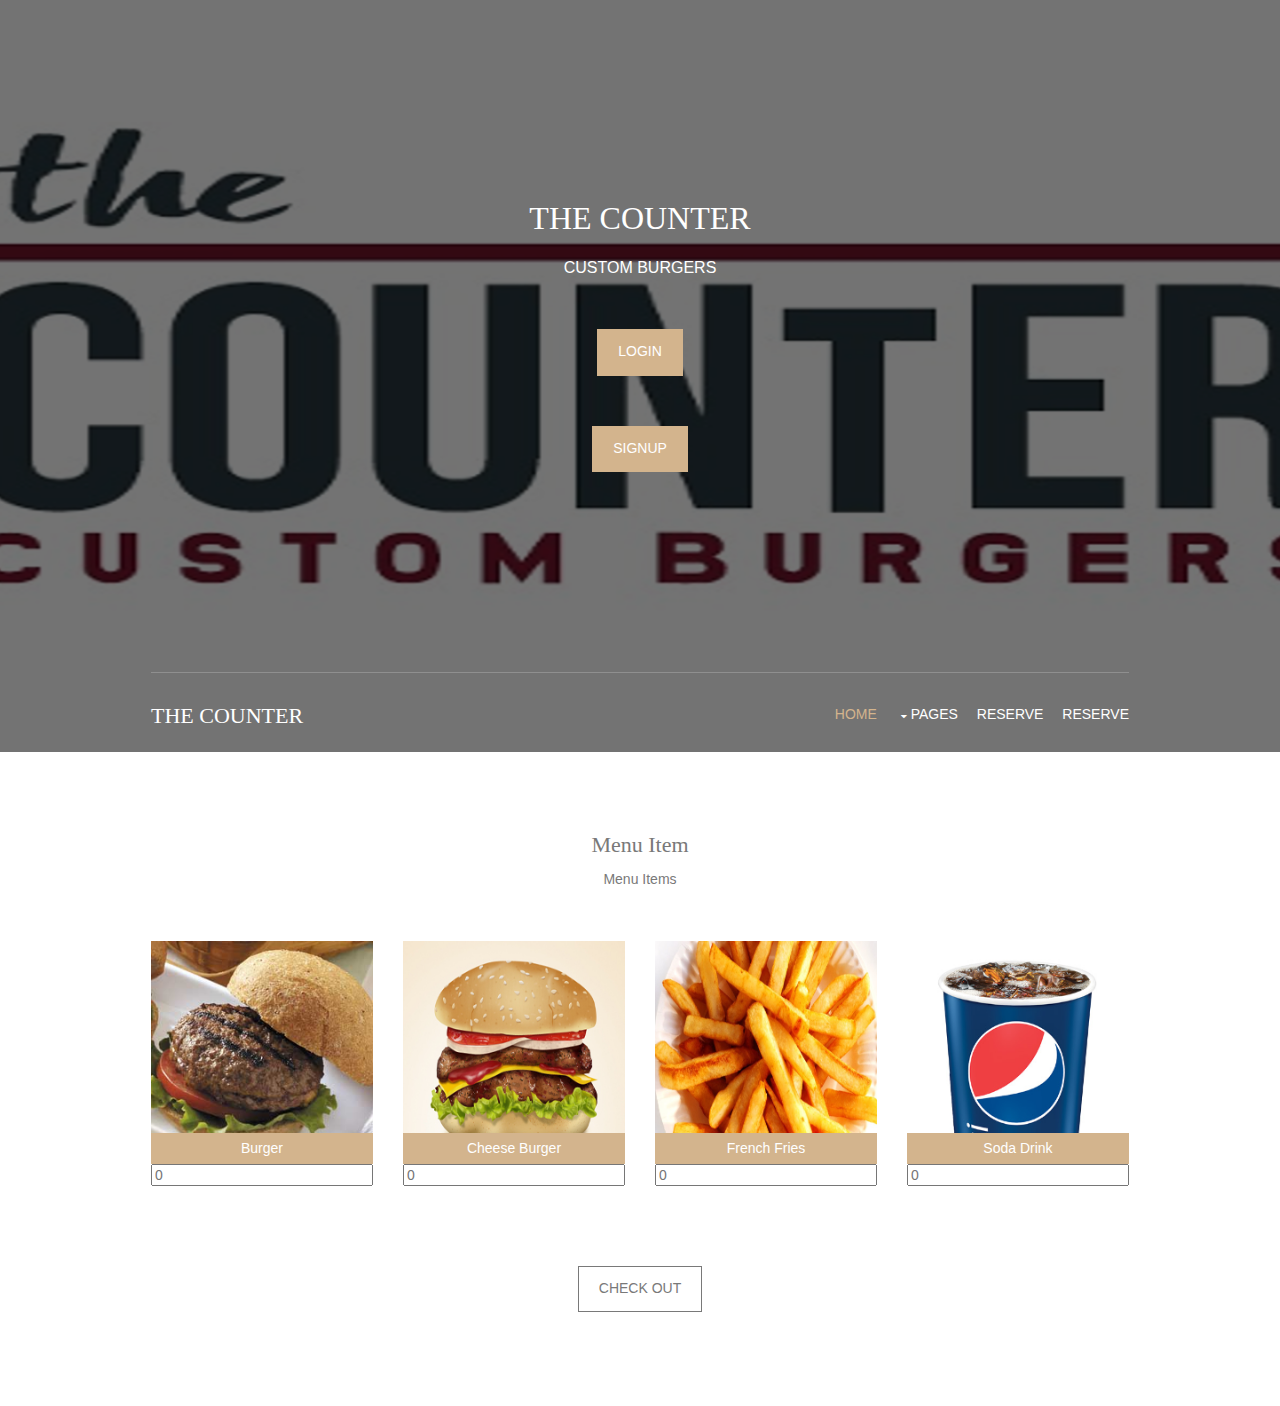
<file: index.html>
<!doctype html>
<html>
<head>
  <title>the Counter</title>
  <meta charset="utf-8">
  <meta name="viewport" content="width=device-width, initial-scale=1.0, maximum-scale=1.0, user-scalable=no">
  <link href="layout/styles/layout.css" rel="stylesheet" type="text/css" media="all">
</head>
<body id="top">
<!-- ################################################################################################ -->
<!-- ################################################################################################ -->
<!-- ################################################################################################ -->
<!-- Top Background Image Wrapper -->
<div class="bgded overlay" style="background-image:url('images/demo/backgrounds/counter_banner.png');">
  <!-- ################################################################################################ -->
  <div class="wrapper">
    <div id="pageintro" class="hoc clear">
      <!-- ################################################################################################ -->
      <article>
        <h2 class="heading">the COUNTER</h2>
        <p>CUSTOM BURGERS</p>
        <footer>
          <a class="btn" href="login.html">Login</a>
        </footer>
        <footer>
          <a class="btn" href="signup.html">SignUp</a>

        </footer>
      </article>
      <!-- ################################################################################################ -->
    </div>
  </div>
  <!-- ################################################################################################ -->
  <!-- ################################################################################################ -->
  <!-- ################################################################################################ -->
  <div class="wrapper row1">
    <header id="header" class="hoc clear">
      <!-- ################################################################################################ -->
      <div id="logo" class="fl_left">
        <h1><a href="index.html">the COUNTER</a></h1>
      </div>
      <nav id="mainav" class="fl_right">
        <ul class="clear">
          <li class="active"><a href="index.html">Home</a></li>
          <li><a class="drop" href="#">Pages</a>
            <ul>
              <li><a href="">Reserve</a></li>
              <li><a href="">Reserve</a></li>
              <li><a href="">Reserve</a></li>
              <li><a href="">Reserve</a></li>
              <li><a href="">Reserve</a></li>
            </ul>
          </li>
          <li><a href="#">Reserve</a></li>
          <li><a href="#">Reserve</a></li>
        </ul>
      </nav>
      <!-- ################################################################################################ -->
    </header>
  </div>
  <!-- ################################################################################################ -->
</div>
<!-- End Top Background Image Wrapper -->
<!-- ################################################################################################ -->
<!-- ################################################################################################ -->
<!-- ################################################################################################ -->
<div class="wrapper row3">
  <main class="hoc container clear">
    <!-- main body -->
    <!-- ################################################################################################ -->
    <div class="btmspace-50 center">
      <h3 class="btmspace-10">Menu Item</h3>
      <p class="nospace">Menu Items</p>
    </div>
    <ul class="nospace clear services">
      <li class="one_quarter first">
        <figure><img src="images/demo/gallery/burger_nocheese.png" alt="">
          <figcaption>Burger</figcaption>
        </figure>
        <input class="qty_input" type="number" placeholder="0" name="qtyBurger">
      </li>
      <li class="one_quarter">
        <figure><img src="images/demo/gallery/burger_cheese.png" alt="">
          <figcaption>Cheese Burger</figcaption>
        </figure>
        <input class="qty_input" type="number" placeholder="0" name="qtyCheeseBurger">
      </li>
      <li class="one_quarter">
        <figure><img src="images/demo/gallery/fries.png" alt="">
          <figcaption>French Fries</figcaption>
        </figure>
        <input class="qty_input" type="number" placeholder="0" name="qtyFries">
      </li>
      <li class="one_quarter">
        <figure><img src="images/demo/gallery/soda.png" alt="">
          <figcaption>Soda Drink</figcaption>
        </figure>
        <input class="qty_input" type="number" placeholder="0" name="qtyDrink">
      </li>
    </ul>
    <p class="center"><a class="btn inverse" href="#">Check out</a></p>
    <!-- ################################################################################################ -->
    <!-- / main body -->
    <div class="clear"></div>
  </main>
</div>
<!-- ################################################################################################ -->
<!-- ################################################################################################ -->
<!-- ################################################################################################ -->
<a id="backtotop" href="#top"><i class="fa fa-chevron-up"></i></a>
<!-- JAVASCRIPTS -->
<script src="layout/scripts/jquery.min.js"></script>
<script src="layout/scripts/jquery.backtotop.js"></script>
<script src="layout/scripts/jquery.mobilemenu.js"></script>
</body>
</html>
</file>
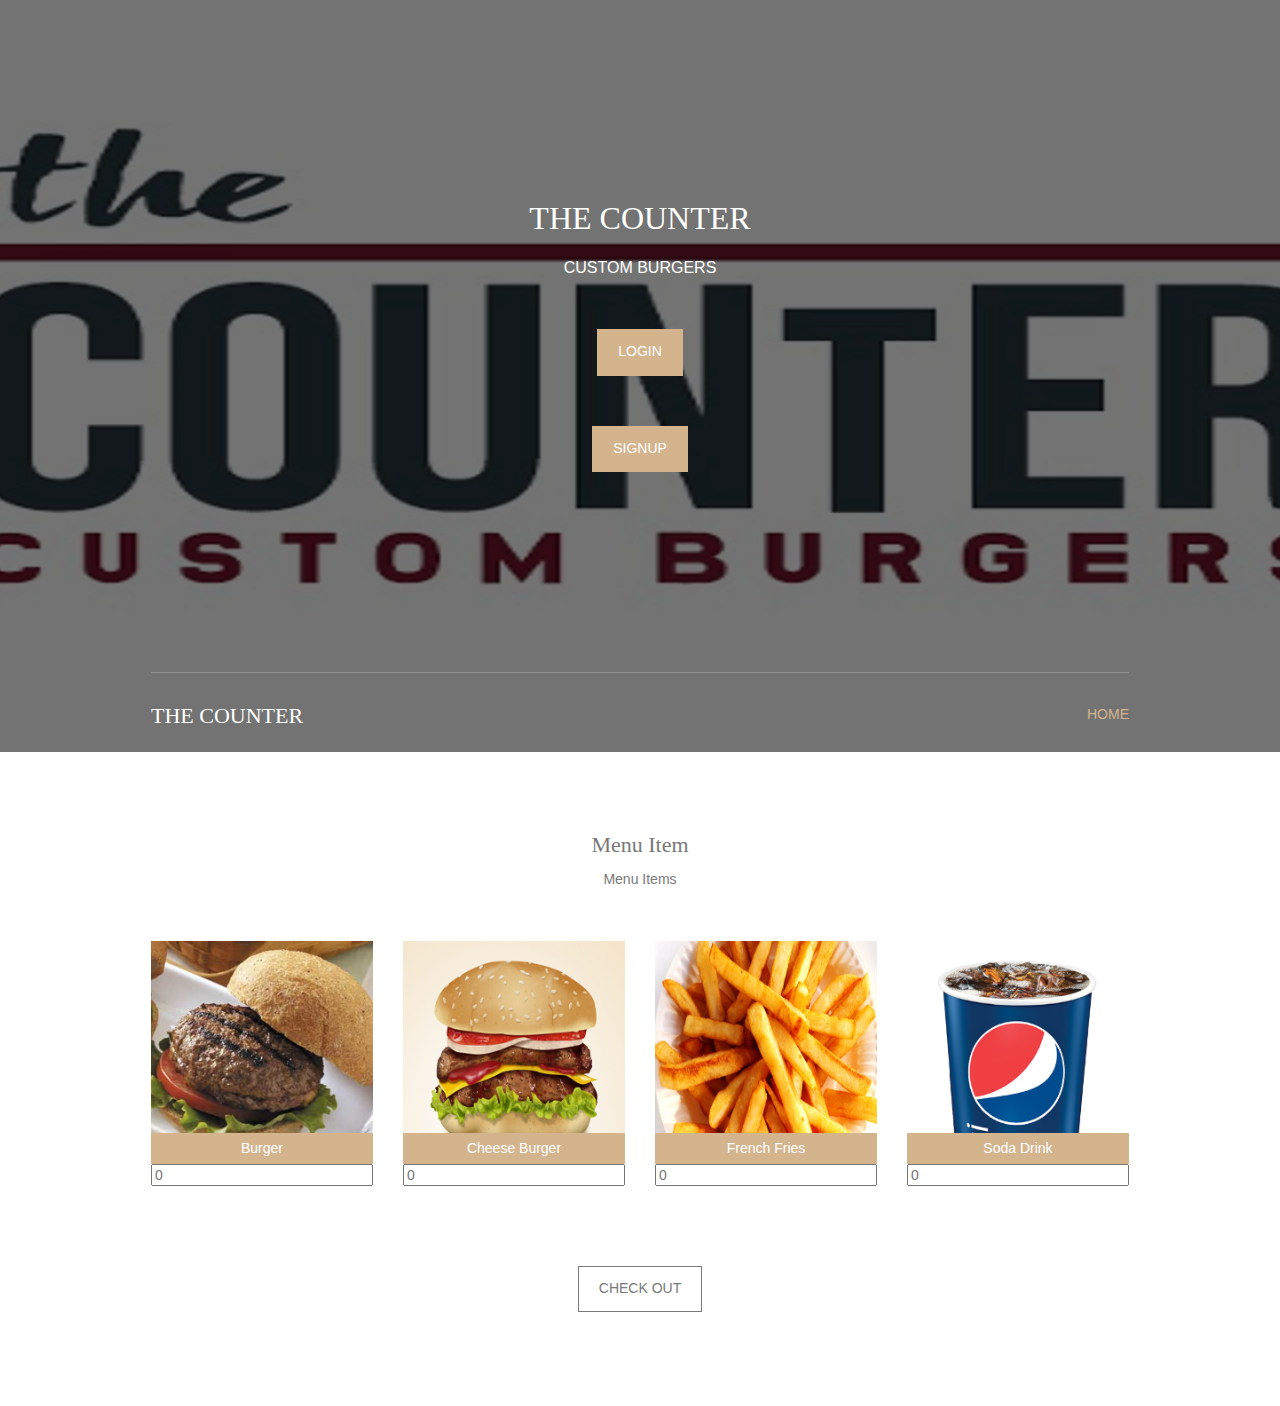
<file: src/templates/index.html>
<!doctype html>
<html>
<head>
  <title>the Counter</title>
  <meta charset="utf-8">
  <meta name="viewport" content="width=device-width, initial-scale=1.0, maximum-scale=1.0, user-scalable=no">
  <link href="../layout/styles/layout.css" rel="stylesheet" type="text/css" media="all">
</head>
<body id="top">
<!-- ################################################################################################ -->
<!-- ################################################################################################ -->
<!-- ################################################################################################ -->
<!-- Top Background Image Wrapper -->
<div class="bgded overlay" style="background-image:url('../images/demo/backgrounds/counter_banner.png');">
  <!-- ################################################################################################ -->
  <div class="wrapper">
    <div id="pageintro" class="hoc clear">
      <!-- ################################################################################################ -->
      <article>
        <h2 class="heading">the COUNTER</h2>
        <p>CUSTOM BURGERS</p>
        <footer>
          <a class="btn" href="login.html">Login</a>
        </footer>
        <footer>
          <a class="btn" href="signup.html">SignUp</a>

        </footer>
      </article>
      <!-- ################################################################################################ -->
    </div>
  </div>
  <!-- ################################################################################################ -->
  <!-- ################################################################################################ -->
  <!-- ################################################################################################ -->
  <div class="wrapper row1">
    <header id="header" class="hoc clear">
      <!-- ################################################################################################ -->
      <div id="logo" class="fl_left">
        <h1><a href="index.html">the COUNTER</a></h1>
      </div>
      <nav id="mainav" class="fl_right">
        <ul class="clear">
          <li class="active"><a href="index.html">Home</a></li>
          <!--<li><a class="drop" href="#">Pages</a>
            <ul>
              <li><a href="">Reserve</a></li>
              <li><a href="">Reserve</a></li>
              <li><a href="">Reserve</a></li>
              <li><a href="">Reserve</a></li>
              <li><a href="">Reserve</a></li>
            </ul>
          </li>
          <li><a href="#">Reserve</a></li>
          <li><a href="#">Reserve</a></li>-->
        </ul>
      </nav>
      <!-- ################################################################################################ -->
    </header>
  </div>
  <!-- ################################################################################################ -->
</div>
<!-- End Top Background Image Wrapper -->
<!-- ################################################################################################ -->
<!-- ################################################################################################ -->
<!-- ################################################################################################ -->
<div class="wrapper row3">
  <main class="hoc container clear">
    <!-- main body -->
    <!-- ################################################################################################ -->
    <div class="btmspace-50 center">
      <h3 class="btmspace-10">Menu Item</h3>
      <p class="nospace">Menu Items</p>
    </div>
    <ul class="nospace clear services">
      <li class="one_quarter first">
        <figure><img src="../images/demo/gallery/burger_nocheese.png" alt="">
          <figcaption>Burger</figcaption>
        </figure>
        <input class="qty_input" type="number" placeholder="0" name="qtyBurger">
      </li>
      <li class="one_quarter">
        <figure><img src="../images/demo/gallery/burger_cheese.png" alt="">
          <figcaption>Cheese Burger</figcaption>
        </figure>
        <input class="qty_input" type="number" placeholder="0" name="qtyCheeseBurger">
      </li>
      <li class="one_quarter">
        <figure><img src="../images/demo/gallery/fries.png" alt="">
          <figcaption>French Fries</figcaption>
        </figure>
        <input class="qty_input" type="number" placeholder="0" name="qtyFries">
      </li>
      <li class="one_quarter">
        <figure><img src="../images/demo/gallery/soda.png" alt="">
          <figcaption>Soda Drink</figcaption>
        </figure>
        <input class="qty_input" type="number" placeholder="0" name="qtyDrink">
      </li>
    </ul>
    <p class="center"><a class="btn inverse" href="#">Check out</a></p>
    <!-- ################################################################################################ -->
    <!-- / main body -->
    <div class="clear"></div>
  </main>
</div>
<!-- ################################################################################################ -->
<!-- ################################################################################################ -->
<!-- ################################################################################################ -->
<a id="backtotop" href="#top"><i class="fa fa-chevron-up"></i></a>
<!-- JAVASCRIPTS -->
<script src="../layout/scripts/jquery.min.js"></script>
<script src="../layout/scripts/jquery.backtotop.js"></script>
<script src="../layout/scripts/jquery.mobilemenu.js"></script>
</body>
</html>
</file>
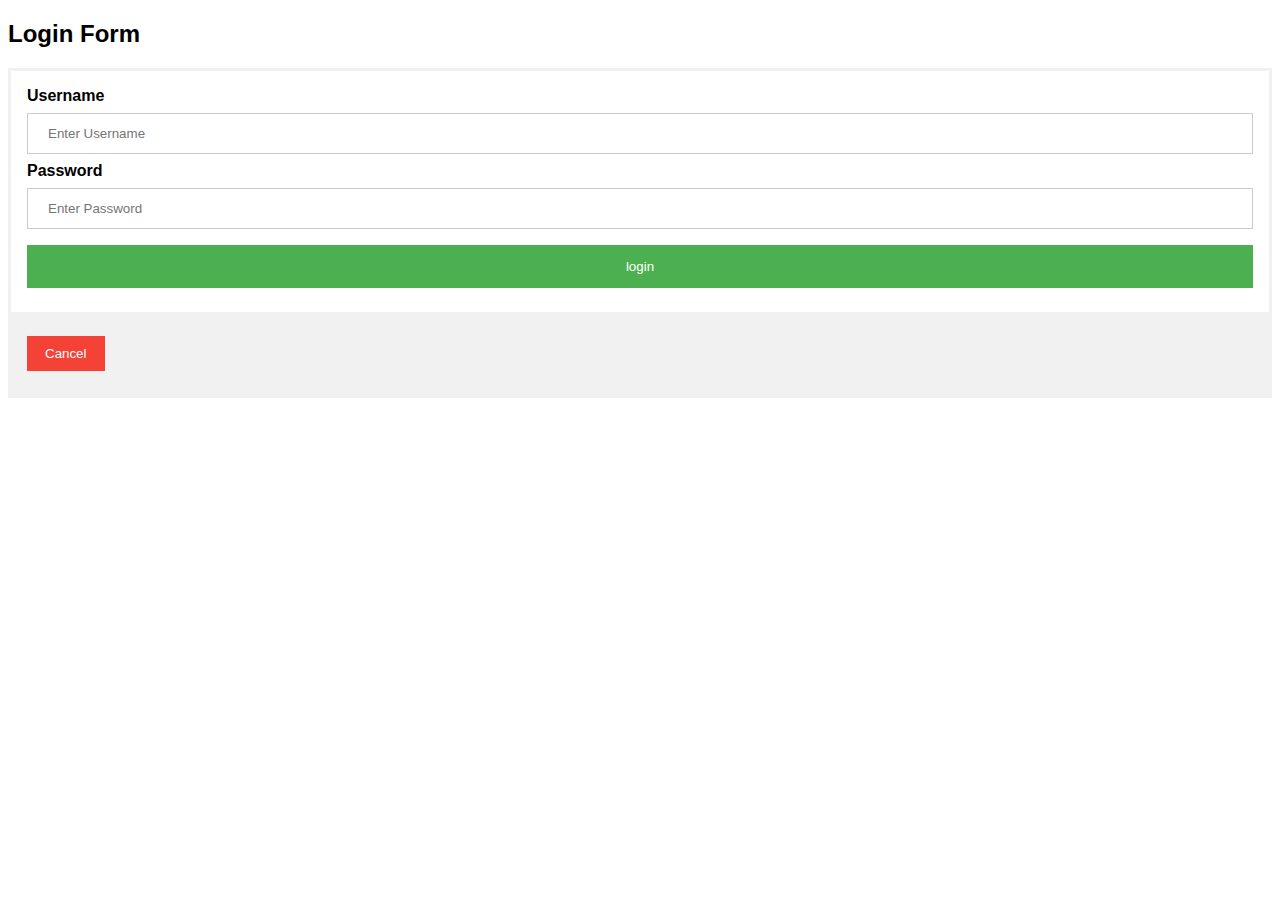
<file: src/templates/login.html>
<!DOCTYPE html>
<html>
<head>
    <meta name="viewport" content="width=device-width, initial-scale=1">
    <link href="../layout/styles/login.css" rel="stylesheet" type="text/css" media="all">
</head>
<body>

<h2>Login Form</h2>

<form action="/login" method="get">
    <!--Todo: implement login function in go, return user name or name=null if wrong-->
    <div class="container">
        <label for="uname"><b>Username</b></label>
        <input type="text" placeholder="Enter Username" name="uname" required>

        <label for="psw"><b>Password</b></label>
        <input type="password" placeholder="Enter Password" name="psw" required>

        <button type="submit">login</button>
    </div>

    <div class="container" style="background-color:#f1f1f1">
        <button type="button" class="cancelbtn">Cancel</button>
    </div>
</form>

</body>
</html>
</file>
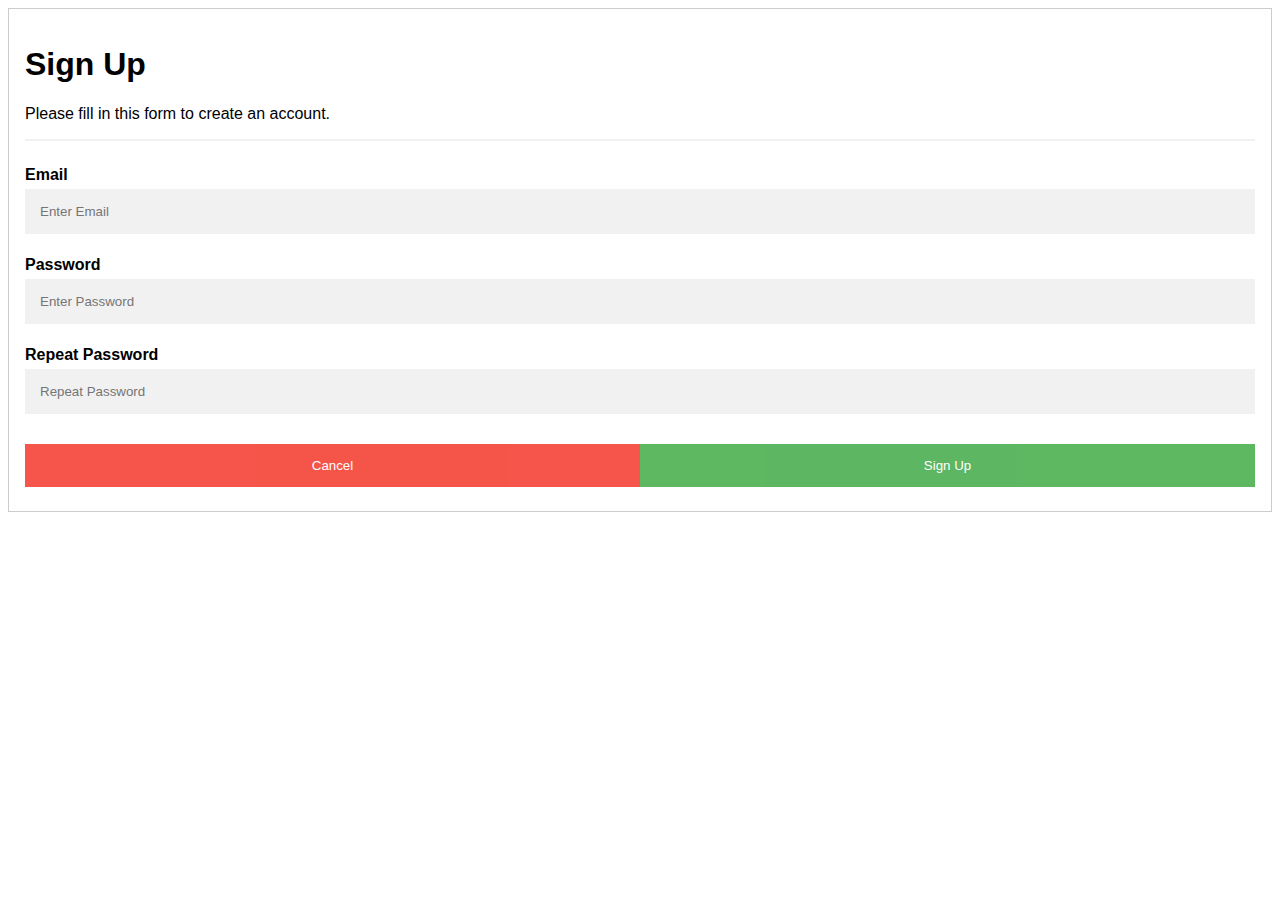
<file: src/templates/signup.html>
<!DOCTYPE html>
<html>
<head>
    <link href="../layout/styles/signup.css" rel="stylesheet" type="text/css" media="all">
</head>
<body>

<form action="/signup" style="border:1px solid #ccc">
    <!--Todo: implement signup function in go, return user name or uname=error if user already existed.-->
    <div class="container">
        <h1>Sign Up</h1>
        <p>Please fill in this form to create an account.</p>
        <hr>

        <label for="email"><b>Email</b></label>
        <input type="text" placeholder="Enter Email" name="email" required>

        <label for="psw"><b>Password</b></label>
        <input type="password" placeholder="Enter Password" name="psw" required>

        <label for="psw-repeat"><b>Repeat Password</b></label>
        <input type="password" placeholder="Repeat Password" name="psw-repeat" required>


        <div class="clearfix">
            <button type="button" class="cancelbtn">Cancel</button>
            <button type="submit" class="signupbtn">Sign Up</button>
        </div>
    </div>
</form>

</body>
</html>
</file>
<file: src/layout/styles/login.css>
body {font-family: Arial, Helvetica, sans-serif;}
form {border: 3px solid #f1f1f1;}

input[type=text], input[type=password] {
    width: 100%;
    padding: 12px 20px;
    margin: 8px 0;
    display: inline-block;
    border: 1px solid #ccc;
    box-sizing: border-box;
}

button {
    background-color: #4CAF50;
    color: white;
    padding: 14px 20px;
    margin: 8px 0;
    border: none;
    cursor: pointer;
    width: 100%;
}

button:hover {
    opacity: 0.8;
}

.cancelbtn {
    width: auto;
    padding: 10px 18px;
    background-color: #f44336;
}
.container {
    padding: 16px;
}

span.psw {
    float: right;
    padding-top: 16px;
}

/* Change styles for span and cancel button on extra small screens */
@media screen and (max-width: 300px) {
    span.psw {
        display: block;
        float: none;
    }
    .cancelbtn {
        width: 100%;
    }
}
</file>
<file: src/layout/styles/signup.css>
body {font-family: Arial, Helvetica, sans-serif;}
* {box-sizing: border-box}

/* Full-width input fields */
input[type=text], input[type=password] {
    width: 100%;
    padding: 15px;
    margin: 5px 0 22px 0;
    display: inline-block;
    border: none;
    background: #f1f1f1;
}

input[type=text]:focus, input[type=password]:focus {
    background-color: #ddd;
    outline: none;
}

hr {
    border: 1px solid #f1f1f1;
    margin-bottom: 25px;
}

/* Set a style for all buttons */
button {
    background-color: #4CAF50;
    color: white;
    padding: 14px 20px;
    margin: 8px 0;
    border: none;
    cursor: pointer;
    width: 100%;
    opacity: 0.9;
}

button:hover {
    opacity:1;
}

/* Extra styles for the cancel button */
.cancelbtn {
    padding: 14px 20px;
    background-color: #f44336;
}

/* Float cancel and signup buttons and add an equal width */
.cancelbtn, .signupbtn {
    float: left;
    width: 50%;
}

/* Add padding to container elements */
.container {
    padding: 16px;
}

/* Clear floats */
.clearfix::after {
    content: "";
    clear: both;
    display: table;
}

/* Change styles for cancel button and signup button on extra small screens */
@media screen and (max-width: 300px) {
    .cancelbtn, .signupbtn {
        width: 100%;
    }
}
</file>
<file: layout/styles/layout.css>
@charset "utf-8";

@import url("fontawesome-4.6.2.min.css");
@import url("framework.css");

/* Rows
--------------------------------------------------------------------------------------------------------------- */
.row0, .row0 a{}
.row1, .row1 a{}
.row2, .row2 a{}
.row3, .row3 a{}
.row4, .row4 a{}
.row5, .row5 a{}


/* Page Intro
--------------------------------------------------------------------------------------------------------------- */
#pageintro{padding:200px 0; border-bottom:1px solid;}

#pageintro article{text-align:center;}
#pageintro article p{font-size:16px;}
#pageintro article .heading{font-size:32px; text-transform:uppercase;}/* Override default settings */
#pageintro article footer{margin-top:50px;}


/* Header
--------------------------------------------------------------------------------------------------------------- */
#header{}

#header #logo{margin:30px 0 0 0;}
#header #logo h1{margin:0; padding:0; font-size:22px; text-transform:uppercase;}


/* Content Area
--------------------------------------------------------------------------------------------------------------- */
.container{padding:80px 0;}

/* Content */
.container .content{}

.services{margin-bottom:50px;}
.services li{text-align:center;}
.services li:nth-child(-n+4){margin-bottom:30px;}/* Adds bottom margin to the first four elements */
.services li:last-child{margin-bottom:0;}/* Required when elements stack in smaller viewports */
.services li figure{display:inline-block; position:relative; max-width:100%; border-bottom:1px solid;}
.services li figure figcaption{display:block; position:absolute; bottom:0; left:0; width:100%; padding:8px; line-height:1;}
.services li figure:hover figcaption{opacity:0;}

.testimonial{margin-bottom:50px;}
.testimonial blockquote{display:block; position:relative; width:100%; margin:0 0 30px 0; padding:30px; line-height:1.4; border:solid; border-width:0 0 1px 0; text-align:center; z-index:1;}
.testimonial blockquote::before{display:none;}
.testimonial blockquote::after{display:block; position:absolute; bottom:0; left:50%; margin:0 0 -18px -18px; content:""; border:solid; border-width:18px 18px 0 18px;}
.testimonial figure{text-align:center;}
.testimonial figure img{margin-bottom:15px;}
.testimonial figure figcaption{}
.testimonial figure figcaption *{display:block; margin:0; padding:0; line-height:1;}
.testimonial figure figcaption strong{margin-bottom:5px;}
.testimonial figure figcaption br{display:none;}
.testimonial figure figcaption em{font-size:.8rem;}

.latest{}
.latest > article:first-child{margin-bottom:80px;}
.latest article{}
.latest article > div:nth-of-type(2){margin-bottom:0;}/* Used when elements stack in small viewports */
.latest article .heading{margin:20px 0 10px;}
.latest article .meta{font-size:.8rem;}
.latest article .meta li{display:inline-block;}
.latest article .meta > li:first-child{margin-right:15px;}
.latest article p, .latest article footer{margin-bottom:30px;}

.gmap{display:block; position:relative; width:100%; height:350px;}/* Height (min or max-height don't work) has to be defined, otherwise the map wont be shown */
.gmap #gmapcanvas{width:100%; height:100%;}
.gmap #gmapcanvas img[src*="gstatic.com/"], #gmapcanvas img[src*="googleapis.com/"]{width:auto; max-width:none; height:auto;}

/* Comments */
#comments ul{margin:0 0 40px 0; padding:0; list-style:none;}
#comments li{margin:0 0 10px 0; padding:15px;}
#comments .avatar{float:right; margin:0 0 10px 10px; padding:3px; border:1px solid;}
#comments address{font-weight:bold;}
#comments time{font-size:smaller;}
#comments .comcont{display:block; margin:0; padding:0;}
#comments .comcont p{margin:10px 5px 10px 0; padding:0;}

#comments form{display:block; width:100%;}
#comments input, #comments textarea{width:100%; padding:10px; border:1px solid;}
#comments textarea{overflow:auto;}
#comments div{margin-bottom:15px;}
#comments input[type="submit"], #comments input[type="reset"]{display:inline-block; width:auto; min-width:150px; margin:0; padding:8px 5px; cursor:pointer;}

/* Sidebar */
.container .sidebar{}

.sidebar .sdb_holder{margin-bottom:50px;}
.sidebar .sdb_holder:last-child{margin-bottom:0;}


/* Footer
--------------------------------------------------------------------------------------------------------------- */
#footer{padding:80px 0;}

#footer .title{margin:0 0 30px 0; padding:0 0 8px 0; border-bottom:1px solid; font-size:1.2rem;}

#footer .linklist li{margin-bottom:10px;}
#footer .linklist li:last-child{margin-bottom:0;}

#footer .font-xs{margin:0;}


/* Copyright
--------------------------------------------------------------------------------------------------------------- */
#copyright{padding:20px 0;}
#copyright *{margin:0; padding:0;}


/* Transition Fade
--------------------------------------------------------------------------------------------------------------- */
*, *::before, *::after{transition:all .3s ease-in-out;}
#mainav form *{transition:none !important;}


/* ------------------------------------------------------------------------------------------------------------ */
/* ------------------------------------------------------------------------------------------------------------ */
/* ------------------------------------------------------------------------------------------------------------ */
/* ------------------------------------------------------------------------------------------------------------ */
/* ------------------------------------------------------------------------------------------------------------ */


/* Navigation
--------------------------------------------------------------------------------------------------------------- */
nav ul, nav ol{margin:0; padding:0; list-style:none;}

#mainav, #breadcrumb, .sidebar nav{line-height:normal;}
#mainav .drop::after, #mainav li li .drop::after, #breadcrumb li a::after, .sidebar nav a::after{position:absolute; font-family:"FontAwesome"; font-size:10px; line-height:10px;}

/* Top Navigation */
#mainav{}
#mainav ul.clear{margin-top:3px;}
#mainav ul{text-transform:uppercase;}
#mainav ul ul{z-index:9999; position:absolute; width:180px; text-transform:none;}
#mainav ul ul ul{left:180px; top:0;}
#mainav li{display:inline-block; position:relative; margin:0 15px 0 0; padding:0;}
#mainav li:last-child{margin-right:0;}
#mainav li li{width:100%; margin:0;}
#mainav li a{display:block; padding:30px 0;}
#mainav li li a{border:solid; border-width:0 0 1px 0;}
#mainav .drop{padding-left:15px;}
#mainav li li a, #mainav li li .drop{display:block; margin:0; padding:10px 15px;}
#mainav .drop::after, #mainav li li .drop::after{content:"\f0d7";}
#mainav .drop::after{top:35px; left:5px;}
#mainav li li .drop::after{top:15px; left:5px;}
#mainav ul ul{visibility:hidden; opacity:0;}
#mainav ul li:hover > ul{visibility:visible; opacity:1;}

#mainav form{display:none; margin:0; padding:0;}
#mainav form select, #mainav form select option{display:block; cursor:pointer; outline:none;}
#mainav form select{width:100%; padding:5px; border:1px solid;}
#mainav form select option{margin:5px; padding:0; border:none;}

/* Breadcrumb */
#breadcrumb{padding:20px 0; text-align:right;}
#breadcrumb ul{margin:0; padding:0; list-style:none; text-transform:uppercase;}
#breadcrumb li{display:inline-block; margin:0 6px 0 0; padding:0;}
#breadcrumb li a{display:block; position:relative; margin:0; padding:0 12px 0 0; font-size:12px;}
#breadcrumb li a::after{top:3px; right:0; content:"\f101";}
#breadcrumb li:last-child a{margin:0; padding:0;}
#breadcrumb li:last-child a::after{display:none;}

/* Sidebar Navigation */
.sidebar nav{display:block; width:100%;}
.sidebar nav li{margin:0 0 3px 0; padding:0;}
.sidebar nav a{display:block; position:relative; margin:0; padding:5px 10px 5px 15px; text-decoration:none; border:solid; border-width:0 0 1px 0;}
.sidebar nav a::after{top:9px; left:5px; content:"\f101";}
.sidebar nav ul ul a{padding-left:35px;}
.sidebar nav ul ul a::after{left:25px;}
.sidebar nav ul ul ul a{padding-left:55px;}
.sidebar nav ul ul ul a::after{left:45px;}

/* Pagination */
.pagination{display:block; width:100%; text-align:center; clear:both;}
.pagination li{display:inline-block; margin:0 2px 0 0;}
.pagination li:last-child{margin-right:0;}
.pagination a, .pagination strong{display:block; padding:8px 11px; border:1px solid; background-clip:padding-box; font-weight:normal;}

/* Back to Top */
#backtotop{z-index:999; display:inline-block; position:fixed; visibility:hidden; bottom:20px; right:20px; width:36px; height:36px; line-height:36px; font-size:16px; text-align:center; opacity:.2;}
#backtotop i{display:block; width:100%; height:100%; line-height:inherit;}
#backtotop.visible{visibility:visible; opacity:.5;}
#backtotop:hover{opacity:1;}


/* Tables
--------------------------------------------------------------------------------------------------------------- */
table, th, td{border:1px solid; border-collapse:collapse; vertical-align:top;}
table, th{table-layout:auto;}
table{width:100%; margin-bottom:15px;}
th, td{padding:5px 8px;}
td{border-width:0 1px;}


/* Gallery
--------------------------------------------------------------------------------------------------------------- */
#gallery{display:block; width:100%; margin-bottom:50px;}
#gallery figure figcaption{display:block; width:100%; clear:both;}
#gallery li{margin-bottom:30px;}


/* ------------------------------------------------------------------------------------------------------------ */
/* ------------------------------------------------------------------------------------------------------------ */
/* ------------------------------------------------------------------------------------------------------------ */
/* ------------------------------------------------------------------------------------------------------------ */
/* ------------------------------------------------------------------------------------------------------------ */


/* Colours
--------------------------------------------------------------------------------------------------------------- */
body{color:#A6A6A6; background-color:#26272B;}
a{color:#D3B48D;}
a:active, a:focus{background:transparent;}/* IE10 + 11 Bugfix - prevents grey background */
hr, .borderedbox{border-color:#D7D7D7;}
label span{color:#FF0000; background-color:inherit;}
input:focus, textarea:focus, *:required:focus{border-color:#D3B48D;}
.overlay{color:#FFFFFF; background-color:inherit;}
.overlay::after{color:inherit; background-color:rgba(0,0,0,.55);}

.btn, .btn.inverse:hover{color:#FFFFFF; background-color:#D3B48D; border-color:#D3B48D;}
.btn:hover, .btn.inverse{color:inherit; background-color:transparent; border-color:inherit;}

.qty_input{width: 222px;}
/* Rows */
.row0, .row0 a{}
.row1, .row1 a{}
.row2, .row2 a{}
.row3{color:#797979; background-color:#FFFFFF;}
.row4{color:#A6A6A6; background-color:#151517;}
.row5, .row5 a{color:#A6A6A6; background-color:#26272B;}


/* Page Intro */
#pageintro{border-color:rgba(255,255,255,.2);}


/* Header */
#header #logo a{color:inherit;}


/* Content Area */
.services li figure{border-color:#D3B48D; display: inline-block;}
.services li figure figcaption{color:#FFFFFF; background-color:#D3B48D;}

.testimonial blockquote{color:rgba(255,255,255,.5); background-color:rgba(0,0,0,.2); border-color:rgba(0,0,0,.5);}
.testimonial:hover blockquote{color:#FFFFFF; background-color:#000000;}
.testimonial blockquote::after{border-color:transparent; border-top-color:rgba(0,0,0,.5);}


/* Footer */
#footer .title, #footer .heading{color:#FFFFFF; border-color:#26272B;}


/* Navigation */
#mainav li a{color:inherit;}
#mainav .active a, #mainav a:hover, #mainav li:hover > a{color:#D3B48D; background-color:inherit;}
#mainav li li a, #mainav .active li a{color:#FFFFFF; background-color:rgba(0,0,0,.6); border-color:rgba(0,0,0,.6);}
#mainav li li:hover > a, #mainav .active .active > a{color:#FFFFFF; background-color:#D3B48D;}
#mainav form select{color:#FFFFFF; background-color:#26272B; border-color:rgba(255,255,255,.2);}

#breadcrumb a{color:inherit; background-color:inherit;}
#breadcrumb li:last-child a{color:#D3B48D;}

.container .sidebar nav a{color:inherit; border-color:#D7D7D7;}
.container .sidebar nav a:hover{color:#D3B48D;}

.pagination a, .pagination strong{border-color:#D7D7D7;}
.pagination .current *{color:#FFFFFF; background-color:#D3B48D;}

#backtotop{color:#FFFFFF; background-color:#D3B48D;}


/* Tables + Comments */
table, th, td, #comments .avatar, #comments input, #comments textarea{border-color:#D7D7D7;}
#comments input:focus, #comments textarea:focus, #comments *:required:focus{border-color:#D3B48D;}
th{color:#FFFFFF; background-color:#373737;}
tr, #comments li, #comments input[type="submit"], #comments input[type="reset"]{color:inherit; background-color:#FBFBFB;}
tr:nth-child(even), #comments li:nth-child(even){color:inherit; background-color:#F7F7F7;}
table a, #comments a{background-color:inherit;}


/* ------------------------------------------------------------------------------------------------------------ */
/* ------------------------------------------------------------------------------------------------------------ */
/* ------------------------------------------------------------------------------------------------------------ */
/* ------------------------------------------------------------------------------------------------------------ */
/* ------------------------------------------------------------------------------------------------------------ */


/* Media Queries
--------------------------------------------------------------------------------------------------------------- */
@-ms-viewport{width:device-width;}


/* Max Wrapper Width - Laptop, Desktop etc.
--------------------------------------------------------------------------------------------------------------- */
@media screen and (min-width:978px){
	.hoc{max-width:978px;}
}


/* Mobile Devices
--------------------------------------------------------------------------------------------------------------- */
@media screen and (max-width:900px){
	.hoc{max-width:90%;}

	#header{padding:30px 0;}
	#header #logo{margin:0;}

	#mainav{}
	#mainav ul{display:none;}
	#mainav form{display:block;}

	#breadcrumb{}

	.container{}
	#comments input[type="reset"]{margin-top:10px;}
	.pagination li{display:inline-block; margin:0 5px 5px 0;}

	#footer{}

	#copyright{}
	#copyright p:first-of-type{margin-bottom:10px;}
}


@media screen and (max-width:750px){
	.imgl, .imgr{display:inline-block; float:none; margin:0 0 10px 0;}
	.fl_left, .fl_right{display:block; float:none;}
	.one_half, .one_third, .two_third, .one_quarter, .two_quarter, .three_quarter{display:block; float:none; width:auto; margin:0 0 30px 0; padding:0;}

	#header{text-align:center;}
	#header #logo{margin-bottom:15px;}

	.latest > article:first-child{margin-bottom:0;}
}


/* Other
--------------------------------------------------------------------------------------------------------------- */
@media screen and (max-width:650px){
	.scrollable{display:block; width:100%; margin:0 0 30px 0; padding:0 0 15px 0; overflow:auto; overflow-x:scroll;}
	.scrollable table{margin:0; padding:0; white-space:nowrap;}

	.inline li{display:block; margin-bottom:10px;}
	.pushright li{margin-right:0;}

	.font-x2{font-size:1.4rem;}
	.font-x3{font-size:1.6rem;}

	#breadcrumb{text-align:left;}
}
</file>
<file: src/layout/styles/layout.css>
@charset "utf-8";

@import url("fontawesome-4.6.2.min.css");
@import url("framework.css");

/* Rows
--------------------------------------------------------------------------------------------------------------- */
.row0, .row0 a{}
.row1, .row1 a{}
.row2, .row2 a{}
.row3, .row3 a{}
.row4, .row4 a{}
.row5, .row5 a{}


/* Page Intro
--------------------------------------------------------------------------------------------------------------- */
#pageintro{padding:200px 0; border-bottom:1px solid;}

#pageintro article{text-align:center;}
#pageintro article p{font-size:16px;}
#pageintro article .heading{font-size:32px; text-transform:uppercase;}/* Override default settings */
#pageintro article footer{margin-top:50px;}


/* Header
--------------------------------------------------------------------------------------------------------------- */
#header{}

#header #logo{margin:30px 0 0 0;}
#header #logo h1{margin:0; padding:0; font-size:22px; text-transform:uppercase;}


/* Content Area
--------------------------------------------------------------------------------------------------------------- */
.container{padding:80px 0;}

/* Content */
.container .content{}

.services{margin-bottom:50px;}
.services li{text-align:center;}
.services li:nth-child(-n+4){margin-bottom:30px;}/* Adds bottom margin to the first four elements */
.services li:last-child{margin-bottom:0;}/* Required when elements stack in smaller viewports */
.services li figure{display:inline-block; position:relative; max-width:100%; border-bottom:1px solid;}
.services li figure figcaption{display:block; position:absolute; bottom:0; left:0; width:100%; padding:8px; line-height:1;}
.services li figure:hover figcaption{opacity:0;}

.testimonial{margin-bottom:50px;}
.testimonial blockquote{display:block; position:relative; width:100%; margin:0 0 30px 0; padding:30px; line-height:1.4; border:solid; border-width:0 0 1px 0; text-align:center; z-index:1;}
.testimonial blockquote::before{display:none;}
.testimonial blockquote::after{display:block; position:absolute; bottom:0; left:50%; margin:0 0 -18px -18px; content:""; border:solid; border-width:18px 18px 0 18px;}
.testimonial figure{text-align:center;}
.testimonial figure img{margin-bottom:15px;}
.testimonial figure figcaption{}
.testimonial figure figcaption *{display:block; margin:0; padding:0; line-height:1;}
.testimonial figure figcaption strong{margin-bottom:5px;}
.testimonial figure figcaption br{display:none;}
.testimonial figure figcaption em{font-size:.8rem;}

.latest{}
.latest > article:first-child{margin-bottom:80px;}
.latest article{}
.latest article > div:nth-of-type(2){margin-bottom:0;}/* Used when elements stack in small viewports */
.latest article .heading{margin:20px 0 10px;}
.latest article .meta{font-size:.8rem;}
.latest article .meta li{display:inline-block;}
.latest article .meta > li:first-child{margin-right:15px;}
.latest article p, .latest article footer{margin-bottom:30px;}

.gmap{display:block; position:relative; width:100%; height:350px;}/* Height (min or max-height don't work) has to be defined, otherwise the map wont be shown */
.gmap #gmapcanvas{width:100%; height:100%;}
.gmap #gmapcanvas img[src*="gstatic.com/"], #gmapcanvas img[src*="googleapis.com/"]{width:auto; max-width:none; height:auto;}

/* Comments */
#comments ul{margin:0 0 40px 0; padding:0; list-style:none;}
#comments li{margin:0 0 10px 0; padding:15px;}
#comments .avatar{float:right; margin:0 0 10px 10px; padding:3px; border:1px solid;}
#comments address{font-weight:bold;}
#comments time{font-size:smaller;}
#comments .comcont{display:block; margin:0; padding:0;}
#comments .comcont p{margin:10px 5px 10px 0; padding:0;}

#comments form{display:block; width:100%;}
#comments input, #comments textarea{width:100%; padding:10px; border:1px solid;}
#comments textarea{overflow:auto;}
#comments div{margin-bottom:15px;}
#comments input[type="submit"], #comments input[type="reset"]{display:inline-block; width:auto; min-width:150px; margin:0; padding:8px 5px; cursor:pointer;}

/* Sidebar */
.container .sidebar{}

.sidebar .sdb_holder{margin-bottom:50px;}
.sidebar .sdb_holder:last-child{margin-bottom:0;}


/* Footer
--------------------------------------------------------------------------------------------------------------- */
#footer{padding:80px 0;}

#footer .title{margin:0 0 30px 0; padding:0 0 8px 0; border-bottom:1px solid; font-size:1.2rem;}

#footer .linklist li{margin-bottom:10px;}
#footer .linklist li:last-child{margin-bottom:0;}

#footer .font-xs{margin:0;}


/* Copyright
--------------------------------------------------------------------------------------------------------------- */
#copyright{padding:20px 0;}
#copyright *{margin:0; padding:0;}


/* Transition Fade
--------------------------------------------------------------------------------------------------------------- */
*, *::before, *::after{transition:all .3s ease-in-out;}
#mainav form *{transition:none !important;}


/* ------------------------------------------------------------------------------------------------------------ */
/* ------------------------------------------------------------------------------------------------------------ */
/* ------------------------------------------------------------------------------------------------------------ */
/* ------------------------------------------------------------------------------------------------------------ */
/* ------------------------------------------------------------------------------------------------------------ */


/* Navigation
--------------------------------------------------------------------------------------------------------------- */
nav ul, nav ol{margin:0; padding:0; list-style:none;}

#mainav, #breadcrumb, .sidebar nav{line-height:normal;}
#mainav .drop::after, #mainav li li .drop::after, #breadcrumb li a::after, .sidebar nav a::after{position:absolute; font-family:"FontAwesome"; font-size:10px; line-height:10px;}

/* Top Navigation */
#mainav{}
#mainav ul.clear{margin-top:3px;}
#mainav ul{text-transform:uppercase;}
#mainav ul ul{z-index:9999; position:absolute; width:180px; text-transform:none;}
#mainav ul ul ul{left:180px; top:0;}
#mainav li{display:inline-block; position:relative; margin:0 15px 0 0; padding:0;}
#mainav li:last-child{margin-right:0;}
#mainav li li{width:100%; margin:0;}
#mainav li a{display:block; padding:30px 0;}
#mainav li li a{border:solid; border-width:0 0 1px 0;}
#mainav .drop{padding-left:15px;}
#mainav li li a, #mainav li li .drop{display:block; margin:0; padding:10px 15px;}
#mainav .drop::after, #mainav li li .drop::after{content:"\f0d7";}
#mainav .drop::after{top:35px; left:5px;}
#mainav li li .drop::after{top:15px; left:5px;}
#mainav ul ul{visibility:hidden; opacity:0;}
#mainav ul li:hover > ul{visibility:visible; opacity:1;}

#mainav form{display:none; margin:0; padding:0;}
#mainav form select, #mainav form select option{display:block; cursor:pointer; outline:none;}
#mainav form select{width:100%; padding:5px; border:1px solid;}
#mainav form select option{margin:5px; padding:0; border:none;}

/* Breadcrumb */
#breadcrumb{padding:20px 0; text-align:right;}
#breadcrumb ul{margin:0; padding:0; list-style:none; text-transform:uppercase;}
#breadcrumb li{display:inline-block; margin:0 6px 0 0; padding:0;}
#breadcrumb li a{display:block; position:relative; margin:0; padding:0 12px 0 0; font-size:12px;}
#breadcrumb li a::after{top:3px; right:0; content:"\f101";}
#breadcrumb li:last-child a{margin:0; padding:0;}
#breadcrumb li:last-child a::after{display:none;}

/* Sidebar Navigation */
.sidebar nav{display:block; width:100%;}
.sidebar nav li{margin:0 0 3px 0; padding:0;}
.sidebar nav a{display:block; position:relative; margin:0; padding:5px 10px 5px 15px; text-decoration:none; border:solid; border-width:0 0 1px 0;}
.sidebar nav a::after{top:9px; left:5px; content:"\f101";}
.sidebar nav ul ul a{padding-left:35px;}
.sidebar nav ul ul a::after{left:25px;}
.sidebar nav ul ul ul a{padding-left:55px;}
.sidebar nav ul ul ul a::after{left:45px;}

/* Pagination */
.pagination{display:block; width:100%; text-align:center; clear:both;}
.pagination li{display:inline-block; margin:0 2px 0 0;}
.pagination li:last-child{margin-right:0;}
.pagination a, .pagination strong{display:block; padding:8px 11px; border:1px solid; background-clip:padding-box; font-weight:normal;}

/* Back to Top */
#backtotop{z-index:999; display:inline-block; position:fixed; visibility:hidden; bottom:20px; right:20px; width:36px; height:36px; line-height:36px; font-size:16px; text-align:center; opacity:.2;}
#backtotop i{display:block; width:100%; height:100%; line-height:inherit;}
#backtotop.visible{visibility:visible; opacity:.5;}
#backtotop:hover{opacity:1;}


/* Tables
--------------------------------------------------------------------------------------------------------------- */
table, th, td{border:1px solid; border-collapse:collapse; vertical-align:top;}
table, th{table-layout:auto;}
table{width:100%; margin-bottom:15px;}
th, td{padding:5px 8px;}
td{border-width:0 1px;}


/* Gallery
--------------------------------------------------------------------------------------------------------------- */
#gallery{display:block; width:100%; margin-bottom:50px;}
#gallery figure figcaption{display:block; width:100%; clear:both;}
#gallery li{margin-bottom:30px;}


/* ------------------------------------------------------------------------------------------------------------ */
/* ------------------------------------------------------------------------------------------------------------ */
/* ------------------------------------------------------------------------------------------------------------ */
/* ------------------------------------------------------------------------------------------------------------ */
/* ------------------------------------------------------------------------------------------------------------ */


/* Colours
--------------------------------------------------------------------------------------------------------------- */
body{color:#A6A6A6; background-color:#26272B;}
a{color:#D3B48D;}
a:active, a:focus{background:transparent;}/* IE10 + 11 Bugfix - prevents grey background */
hr, .borderedbox{border-color:#D7D7D7;}
label span{color:#FF0000; background-color:inherit;}
input:focus, textarea:focus, *:required:focus{border-color:#D3B48D;}
.overlay{color:#FFFFFF; background-color:inherit;}
.overlay::after{color:inherit; background-color:rgba(0,0,0,.55);}

.btn, .btn.inverse:hover{color:#FFFFFF; background-color:#D3B48D; border-color:#D3B48D;}
.btn:hover, .btn.inverse{color:inherit; background-color:transparent; border-color:inherit;}

.qty_input{width: 222px;}
/* Rows */
.row0, .row0 a{}
.row1, .row1 a{}
.row2, .row2 a{}
.row3{color:#797979; background-color:#FFFFFF;}
.row4{color:#A6A6A6; background-color:#151517;}
.row5, .row5 a{color:#A6A6A6; background-color:#26272B;}


/* Page Intro */
#pageintro{border-color:rgba(255,255,255,.2);}


/* Header */
#header #logo a{color:inherit;}


/* Content Area */
.services li figure{border-color:#D3B48D; display: inline-block;}
.services li figure figcaption{color:#FFFFFF; background-color:#D3B48D;}

.testimonial blockquote{color:rgba(255,255,255,.5); background-color:rgba(0,0,0,.2); border-color:rgba(0,0,0,.5);}
.testimonial:hover blockquote{color:#FFFFFF; background-color:#000000;}
.testimonial blockquote::after{border-color:transparent; border-top-color:rgba(0,0,0,.5);}


/* Footer */
#footer .title, #footer .heading{color:#FFFFFF; border-color:#26272B;}


/* Navigation */
#mainav li a{color:inherit;}
#mainav .active a, #mainav a:hover, #mainav li:hover > a{color:#D3B48D; background-color:inherit;}
#mainav li li a, #mainav .active li a{color:#FFFFFF; background-color:rgba(0,0,0,.6); border-color:rgba(0,0,0,.6);}
#mainav li li:hover > a, #mainav .active .active > a{color:#FFFFFF; background-color:#D3B48D;}
#mainav form select{color:#FFFFFF; background-color:#26272B; border-color:rgba(255,255,255,.2);}

#breadcrumb a{color:inherit; background-color:inherit;}
#breadcrumb li:last-child a{color:#D3B48D;}

.container .sidebar nav a{color:inherit; border-color:#D7D7D7;}
.container .sidebar nav a:hover{color:#D3B48D;}

.pagination a, .pagination strong{border-color:#D7D7D7;}
.pagination .current *{color:#FFFFFF; background-color:#D3B48D;}

#backtotop{color:#FFFFFF; background-color:#D3B48D;}


/* Tables + Comments */
table, th, td, #comments .avatar, #comments input, #comments textarea{border-color:#D7D7D7;}
#comments input:focus, #comments textarea:focus, #comments *:required:focus{border-color:#D3B48D;}
th{color:#FFFFFF; background-color:#373737;}
tr, #comments li, #comments input[type="submit"], #comments input[type="reset"]{color:inherit; background-color:#FBFBFB;}
tr:nth-child(even), #comments li:nth-child(even){color:inherit; background-color:#F7F7F7;}
table a, #comments a{background-color:inherit;}


/* ------------------------------------------------------------------------------------------------------------ */
/* ------------------------------------------------------------------------------------------------------------ */
/* ------------------------------------------------------------------------------------------------------------ */
/* ------------------------------------------------------------------------------------------------------------ */
/* ------------------------------------------------------------------------------------------------------------ */


/* Media Queries
--------------------------------------------------------------------------------------------------------------- */
@-ms-viewport{width:device-width;}


/* Max Wrapper Width - Laptop, Desktop etc.
--------------------------------------------------------------------------------------------------------------- */
@media screen and (min-width:978px){
	.hoc{max-width:978px;}
}


/* Mobile Devices
--------------------------------------------------------------------------------------------------------------- */
@media screen and (max-width:900px){
	.hoc{max-width:90%;}

	#header{padding:30px 0;}
	#header #logo{margin:0;}

	#mainav{}
	#mainav ul{display:none;}
	#mainav form{display:block;}

	#breadcrumb{}

	.container{}
	#comments input[type="reset"]{margin-top:10px;}
	.pagination li{display:inline-block; margin:0 5px 5px 0;}

	#footer{}

	#copyright{}
	#copyright p:first-of-type{margin-bottom:10px;}
}


@media screen and (max-width:750px){
	.imgl, .imgr{display:inline-block; float:none; margin:0 0 10px 0;}
	.fl_left, .fl_right{display:block; float:none;}
	.one_half, .one_third, .two_third, .one_quarter, .two_quarter, .three_quarter{display:block; float:none; width:auto; margin:0 0 30px 0; padding:0;}

	#header{text-align:center;}
	#header #logo{margin-bottom:15px;}

	.latest > article:first-child{margin-bottom:0;}
}


/* Other
--------------------------------------------------------------------------------------------------------------- */
@media screen and (max-width:650px){
	.scrollable{display:block; width:100%; margin:0 0 30px 0; padding:0 0 15px 0; overflow:auto; overflow-x:scroll;}
	.scrollable table{margin:0; padding:0; white-space:nowrap;}

	.inline li{display:block; margin-bottom:10px;}
	.pushright li{margin-right:0;}

	.font-x2{font-size:1.4rem;}
	.font-x3{font-size:1.6rem;}

	#breadcrumb{text-align:left;}
}
</file>
